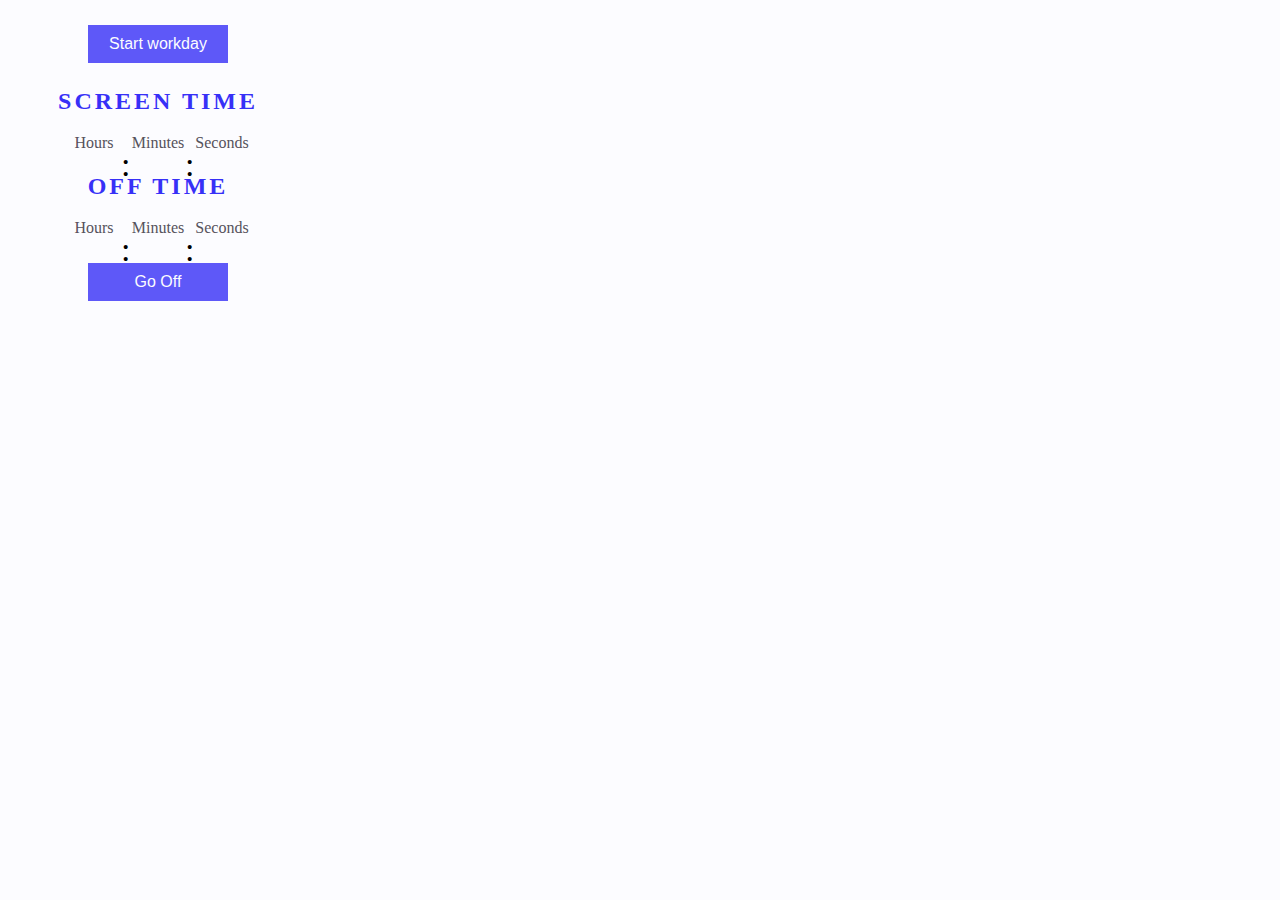
<file: popup.html>
<html>
  <head>
    <link rel="stylesheet" href="popup.css">
  </head>
  <body class="popup">
    <div class="btn-wrapper">
      <button class="primary btn" id="btnWorkday">Start workday</button>
    </div>

    <div class="time-wrapper">
      <h2 class="time-header">Screen time</h2>
      <div class="time-counter">
        <time>
          <div class="time-counter__block hours">
            <span class="time-counter__description">Hours</span>
            <span class="time-counter__time" id="screenTimeHours"></span>
          </div>
          <div class="time-counter__block">
            <span class="time-counter__description">Minutes</span>
            <span class="time-counter__time" id="screenTimeMinutes"></span>
          </div>
          <div class="time-counter__block">
            <span class="time-counter__description">Seconds</span>
            <span class="time-counter__time" id="screenTimeSeconds"></span>
          </div>
        </time>
      </div>
    </div>

    <div class="time-wrapper mt">
      <h2 class="time-header">Off time</h2>
      <div class="time-counter">
        <time>
          <div class="time-counter__block hours">
            <span class="time-counter__description">Hours</span>
            <span class="time-counter__time" id="offTimeHours"></span>
          </div>
          <div class="time-counter__block">
            <span class="time-counter__description">Minutes</span>
            <span class="time-counter__time" id="offTimeMinutes"></span>
          </div>
          <div class="time-counter__block">
            <span class="time-counter__description">Seconds</span>
            <span class="time-counter__time" id="offTimeSeconds"></span>
          </div>
        </time>
      </div>
    </div>

    <div class="btn-wrapper">
      <button class="primary btn" id="btnOnOff">Go Off</button>
    </div>

    <script src="screen-time.js"></script>
  </body>
</html>
</file>
<file: popup.css>
:root {
  --white: #FCFCFF;
  --primary-color: #3730F7;
  --button-background-color: var(--primary-color);
  --background-color: var(--white);
  --header-color: var(--primary-color);
  --time-description-color: #56525C;
  --time-color: #151519;

  --time-font-size: 34px;
}

.popup {
  background-color: var(--background-color);
  width: 300px;
  height: auto;
}

.time-counter {
  display: flex;
  flex-wrap: nowrap;
  justify-content: center;
  margin-bottom: 10px;
  padding-top: 20px;
}

.time-counter__block {
  background-color: var(--background-color);
  display: inline-block;
  margin-left: 0;
  position: relative;
  text-align: center;
  width: 60px;
}

.time-counter__time {
  display: inline-block;
  font-size: var(--time-font-size);
  font-weight: 500;
  color: var(--time-color);
}

.time-counter__description {
  top: -15px;
  left: 50%;
  position: absolute;
  transform: translateX(-50%);
  color: var(--time-description-color);
}

.time-counter__block:before {
  content: ":";
  left: -7px;
  top: -3px;
  font-size: var(--time-font-size);
  position: absolute;
}

.time-counter__block.hours:before {
  content: "";
}

.time-wrapper.mt {
  margin-top: 20px;
}

.time-header {
  text-align: center;
  margin-bottom: 0;
  text-transform: uppercase;
  letter-spacing: 3px;
  color: var(--header-color);
}

.btn-wrapper {
  display: flex;
  justify-content: center;
  margin-top: 25px;
  margin-bottom: 25px;
}

.btn {
  padding: 10px 15px;
  font-size: 16px;
  width: 140px;
  border: none;
}

.primary {
  color: var(--white);
  background-color: var(--button-background-color);
  opacity: 0.8;
}

.primary:hover {
  opacity: 0.7;
}
</file>
